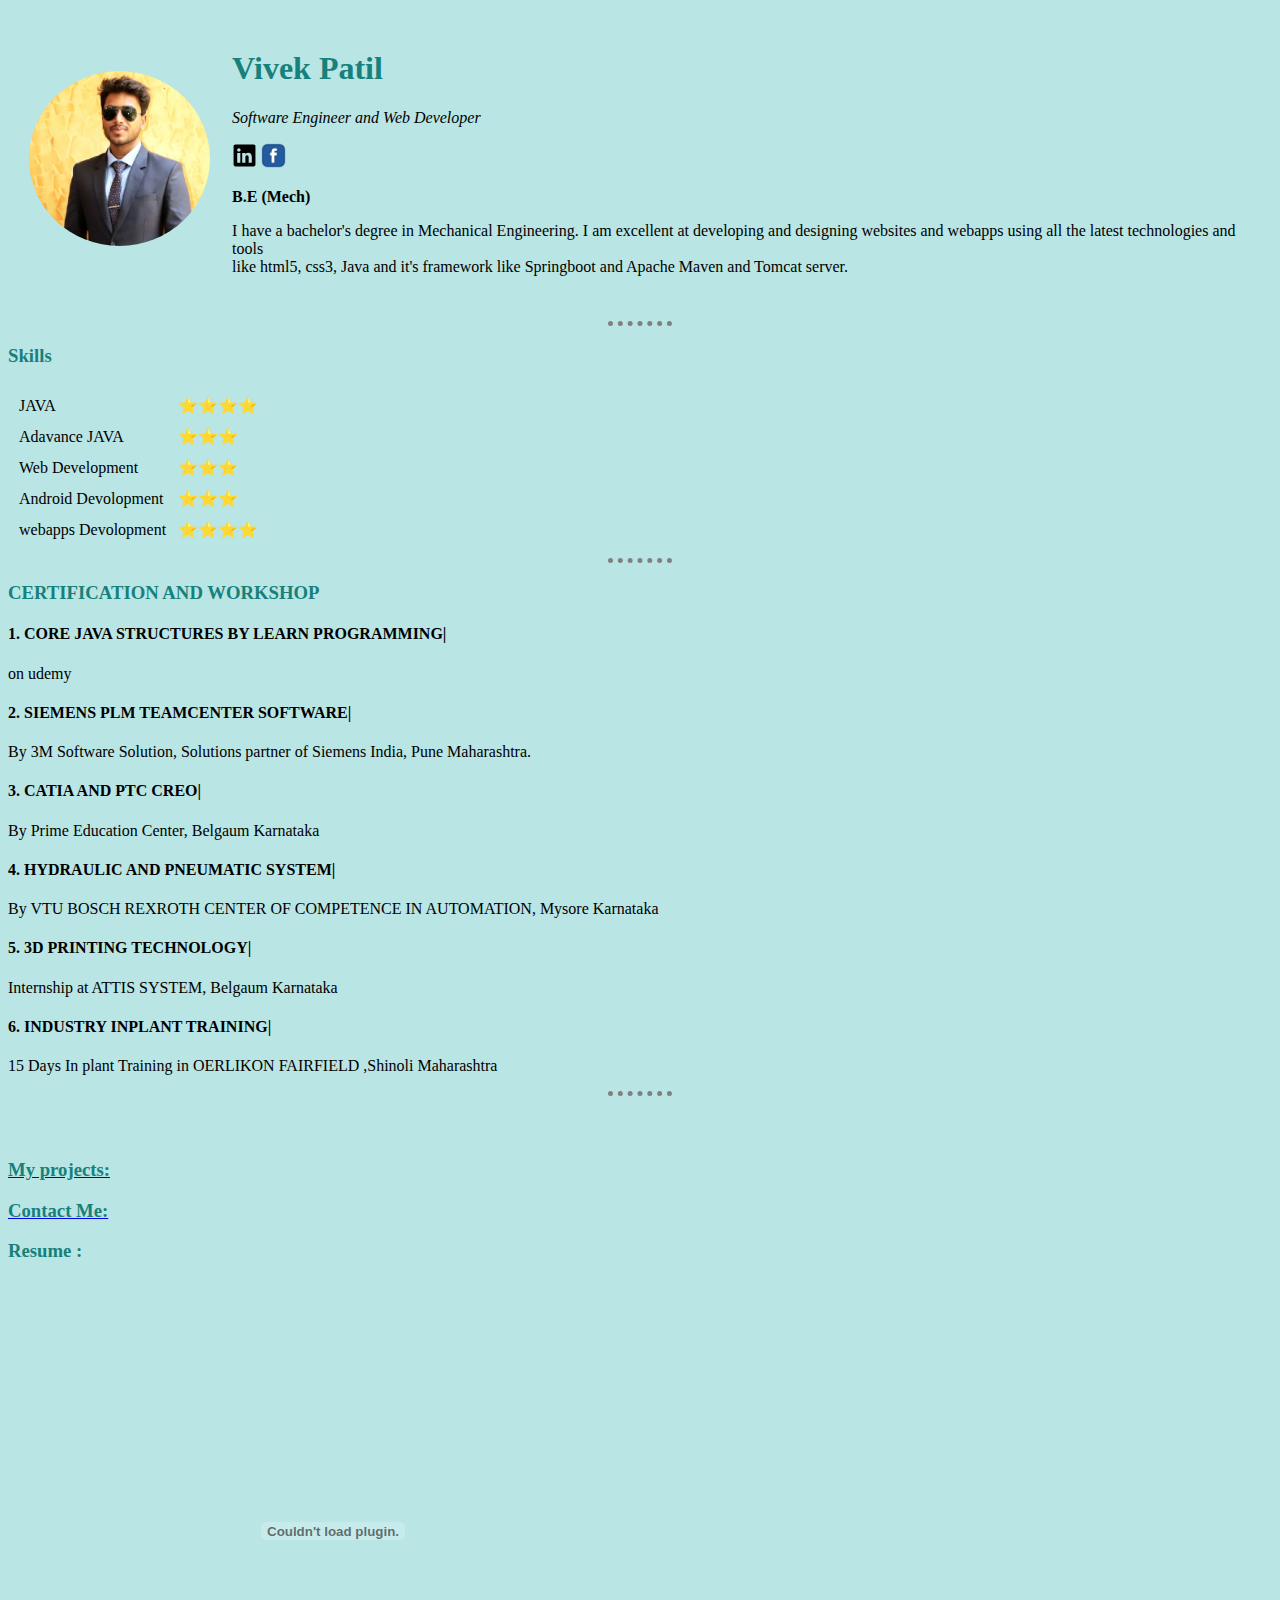
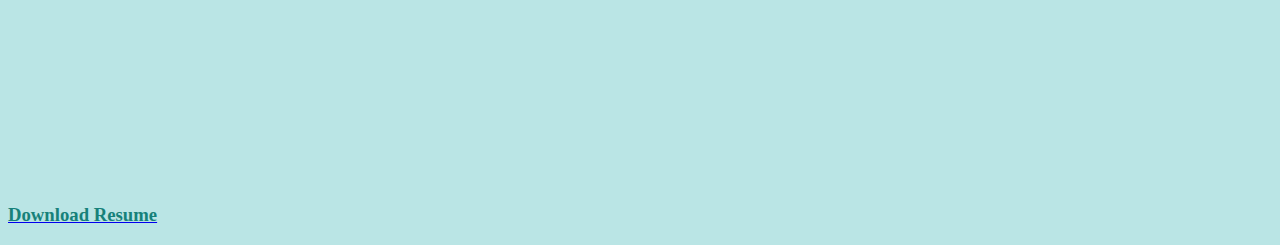
<file: index.html>
<!DOCTYPE html>
<html lang="en">
<head>
  <meta charset="UTF-8">
  <title>personal site</title>
  <!--
  <style>  
    body{
      background-color: #74d4c0;
    }
    hr{
      border-style:dotted none none none;
      width: 5%;
      border-color: gray;
      height: 0px;
      border-width: 5px;
      
    }
  </style>
-->

<link rel="stylesheet" href="css/styles.css">
</head>

<!--
<body style="background-color: #5aa596;">  This is inline CSS
-->
<body>
  <table cellspacing="20">
  <td><img class="prof" src="images/download.png" alt="no picture, sorry" height="175"></td>
  <td> 
    <h1>Vivek Patil</h1>
    <em><p>Software Engineer and Web Developer</p></em>
    <a href="https://www.linkedin.com/in/vivek-patil-1bb973153" target="_blank"><img src="images/logo-linkedin.svg" height="25"></a>
    
    <a href="https://www.facebook.com/profile.php?id=100004777784816" target="_blank"><img src="images/fbl.webp" height="25"></a>
    <strong><p>B.E (Mech)</p></strong>

  
    <p>I have a bachelor's degree in Mechanical Engineering. I am excellent at developing and designing websites and webapps using all the latest technologies and tools <br>like html5, css3, Java and it's framework like Springboot and Apache Maven and Tomcat server. </p>
  </td>
  </table>
  <hr>

  <h3>Skills</h3>

  <table cellspacing="10">
    <tbody>
      <tr>
        <td>JAVA</td>
        <td>⭐⭐⭐⭐</td>
      </tr>
      <tr>
        <td>Adavance JAVA</td>
        <td>⭐⭐⭐</td>
      </tr>
      <tr>
        <td>Web Development</td>
        <td>⭐⭐⭐</td>
      </tr>
      <tr>
        <td>Android Devolopment</td>
        <td>⭐⭐⭐</td>
      </tr>
      <td>webapps Devolopment</td>
        <td>⭐⭐⭐⭐</td>
      </tr>
    
    </tbody>
  </table>


  <hr>
  
  <h3>CERTIFICATION AND WORKSHOP</h3>
  
  <!--table-->
  
  
  <h4>1. CORE JAVA STRUCTURES BY LEARN PROGRAMMING|</h4>
  <p>  on udemy</p>
  <h4>2. SIEMENS PLM TEAMCENTER SOFTWARE| </h4>
  <p>By 3M Software Solution, Solutions partner of Siemens India, Pune Maharashtra.
  </p>
  <h4>3. CATIA AND PTC CREO|</h4>
  <p>By Prime Education Center, Belgaum Karnataka

  </p>
  <h4>4. HYDRAULIC AND PNEUMATIC SYSTEM|</h4>
  <p>By VTU BOSCH REXROTH CENTER OF COMPETENCE IN AUTOMATION, Mysore Karnataka

  </p>
  <h4>5. 3D PRINTING TECHNOLOGY|</h4>
  <p> Internship at ATTIS SYSTEM, Belgaum Karnataka

  </p>
  <h4>6. INDUSTRY INPLANT TRAINING|</h4>
  <p>15 Days In plant Training in OERLIKON FAIRFIELD ,Shinoli Maharashtra </p>

  
<hr><br>
<a class="proj" href="projects.html"><h3>My projects:</h3></a>

  <a href="contact-me.html"><h3>Contact Me: </h3> </a>
  <h3>Resume :</h3>
  <embed src="cv.pdf" type="application/pdf"  height="500" width="650" /> 
  <a href="cv.pdf"><h3>Download Resume</h3></a>

  

</body>
</html>
</file>
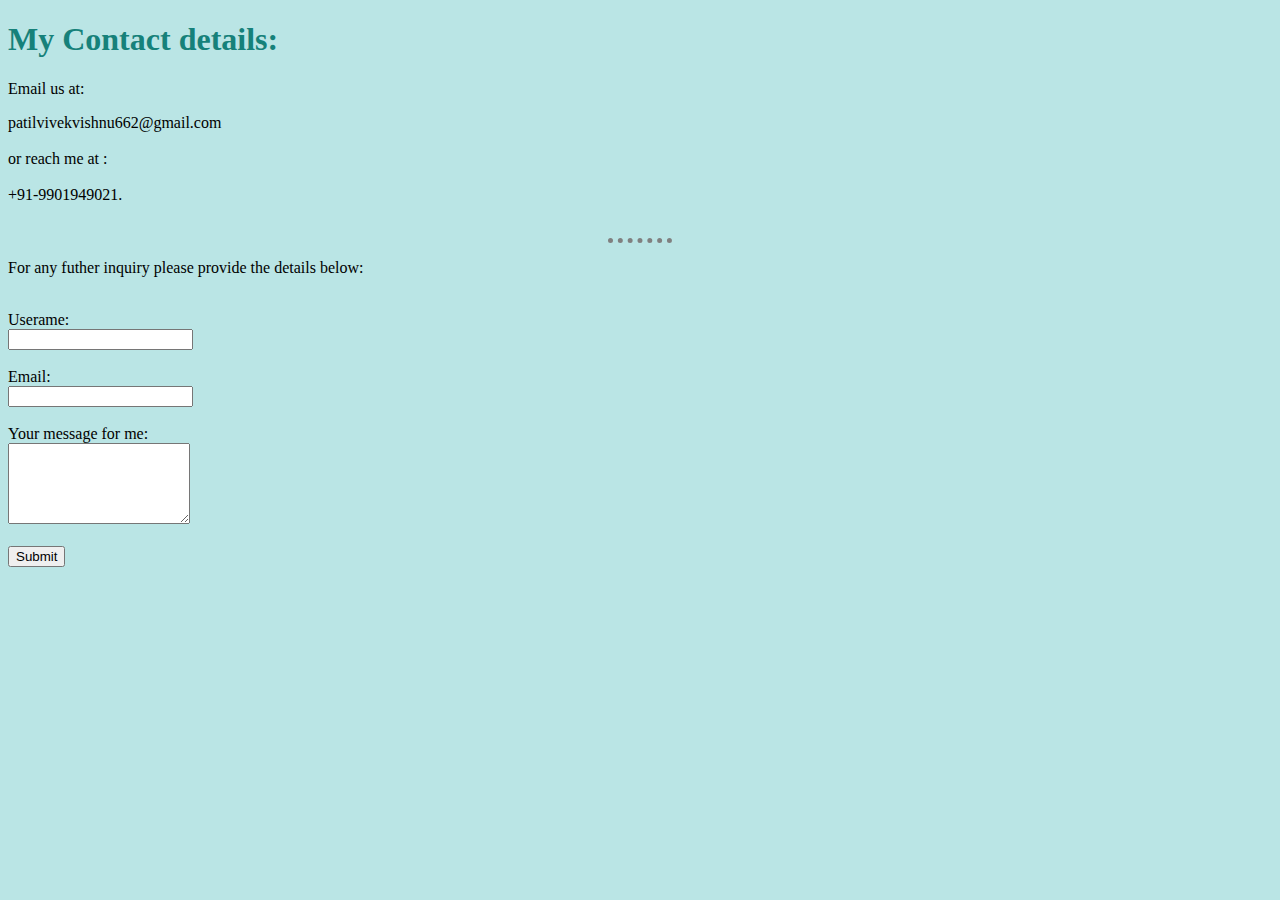
<file: contact-me.html>
<!DOCTYPE html>
<html lang="en">
<head>
    <meta charset="UTF-8">
    <meta name="viewport" content="width=device-width, initial-scale=1.0">
    <title>contact</title>
    <link rel="stylesheet" href="css/styles.css">
</head>
<body>
    <h1>My Contact details:</h1>
    <p>Email us at:<p>
    patilvivekvishnu662@gmail.com<br><br>
    or reach me at :<br><br>+91-9901949021.
    

    <!--SEE THE MAILTO attribute-->
    <br><br><hr>
    <p>For any futher inquiry please provide the details below:</p><br>
    <form action="mailto: patilvivekvishnu662@gmail.com"  method="POST" enctype="text/plain">
        <label>Userame:</label><br>
        <input type="text" name="Customer name">
      <!--  <input type="color">    -->
        
     
        <br>
        <br>


       <!-- <label><b>Gender:</b></label>
        <br>
        <label>Male</label>
        <input type="checkbox">
        <label>Female</label>
        <input type="checkbox">
        <label>Others</label>
        <input type="checkbox">
        <br>-->


        
        <label>Email:</label><br>
        <input type="email" name= "Email">
        <br>
        <br>
        <label>Your message for me:</label>
        <br>
        <textarea  name="message" rows="5" col="80"></textarea>

        <br><br>
        <input type="submit" >




    </form>
</body>
</html>
</file>
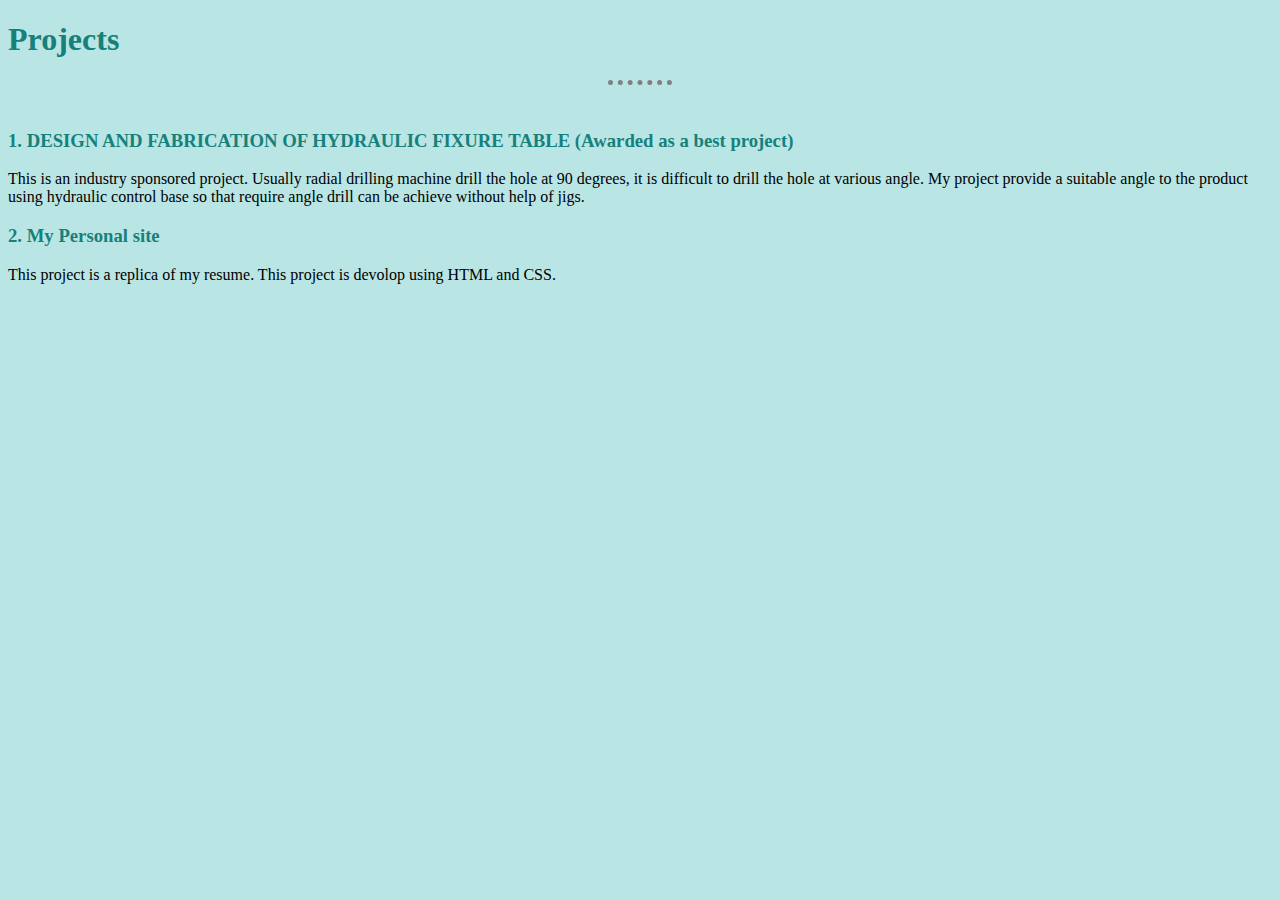
<file: projects.html>
<!DOCTYPE html>
<html lang="en">
<head>
    <meta charset="UTF-8">
    <meta name="viewport" content="width=device-width, initial-scale=1.0">
    <title>projects</title>
    <link rel="stylesheet" href="css/styles.css">
</head>
<body>
    <h1>Projects</h1>
    <hr><br>
    <h3>1. DESIGN AND FABRICATION OF HYDRAULIC FIXURE TABLE (Awarded as a best project) </h3>
    <p>         This is an industry sponsored project. Usually radial drilling machine drill the hole at 90 degrees, it is difficult to drill the hole at various angle. My project provide a suitable angle to the product using hydraulic control base so that require angle drill can be achieve without help of jigs.
            <h3>2. My Personal site</h3>
    <p>This project is a replica of my resume. This project is devolop using HTML and CSS.
          <a href="https://vivekgit96.github.io/CV/"></a> <source>
</body>
</html>
</file>
<file: css/styles.css>
body{
    background-color: #bae5e5;
}

hr{
  border-style:dotted none none none;
  width: 5%;
  border-color: gray;
  height: 0px;
  border-width: 5px;
    
}

h1,h3{
  color: #16817a;
}

.prof{
    border-radius: 100%;


}

.proj{
    
    margin-left: 550px;

}
</file>
